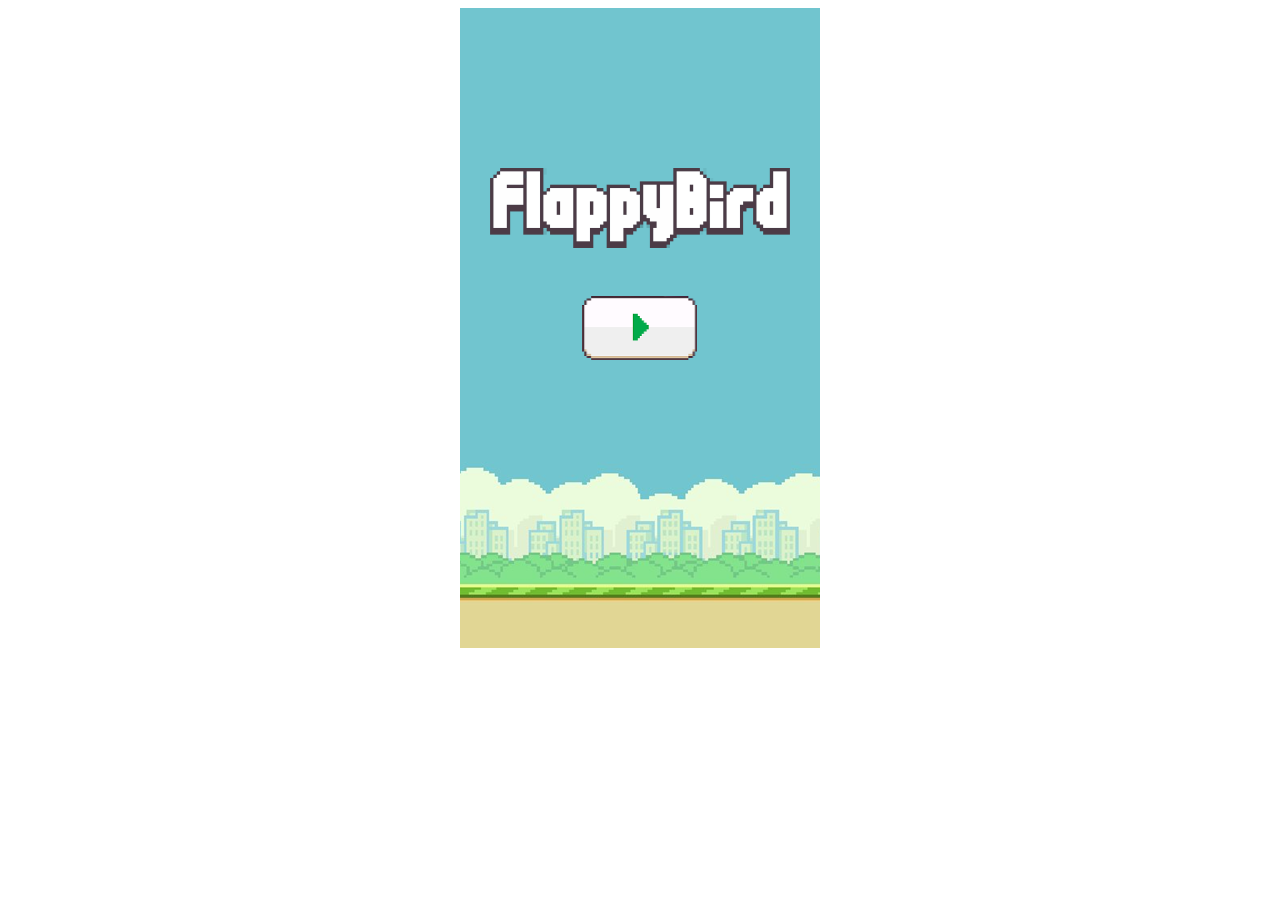
<file: Flappy bird/index.html>
<!DOCTYPE html>
<html lang="en">
<head>
    <meta charset="UTF-8">
    <meta name="viewport" content="width=device-width, initial-scale=1.0">
    <title>Flappy Bird</title>
    <link rel="stylesheet" href="style.css">
    <link href="[data-uri]" rel="icon" type="image/x-icon">
    <script src="script.js"></script>
</head>
<body>
    <canvas id="board"></canvas>
</body>
</html>
</file>
<file: Flappy bird/style.css>
body {
    font-family: 'Courier New', Courier, monospace;
    text-align: center;
}

#board {
    background-image: url("./Images/flappybirdbg.png");
    cursor: default;
}
</file>
